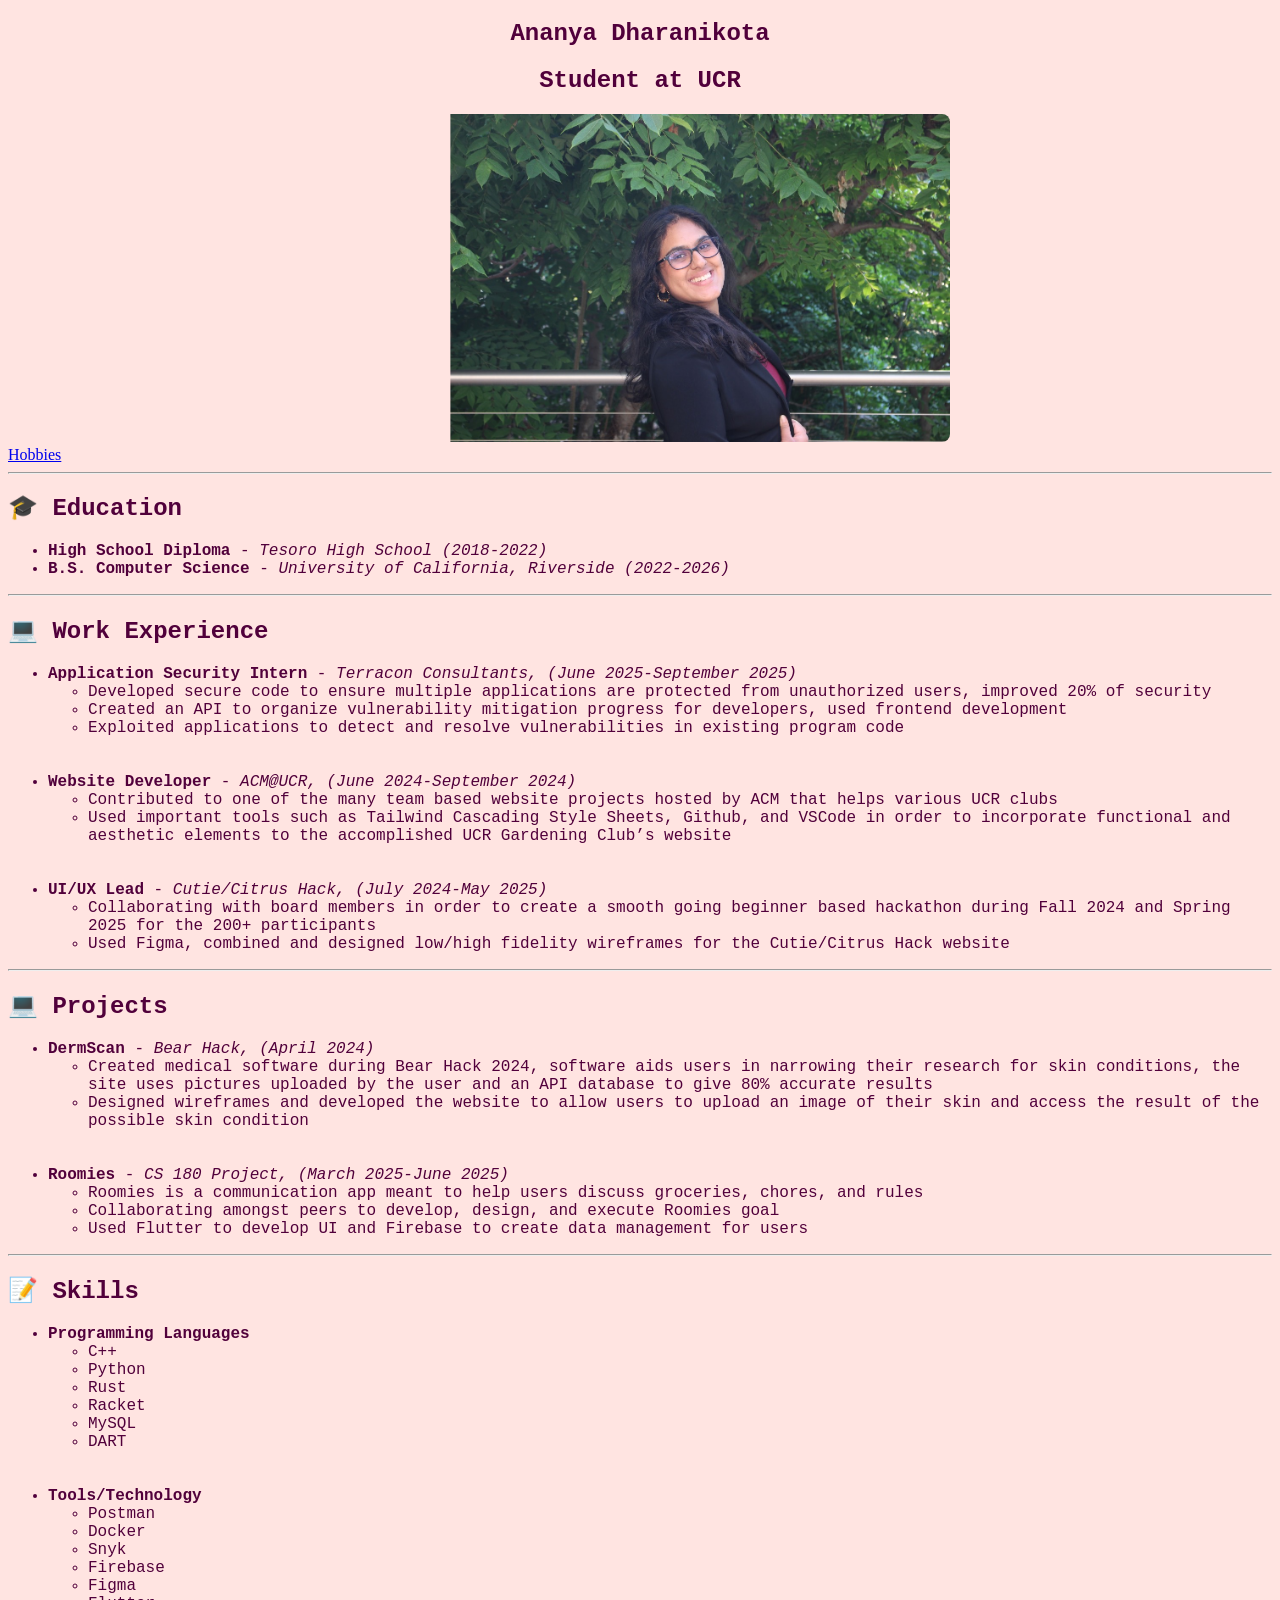
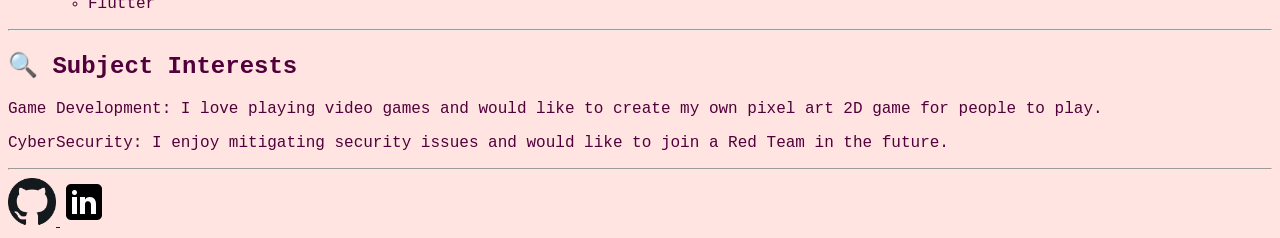
<file: index.html>
<!DOCTYPE html>
<html lang="en">

<head>
    <meta charset="UTF-8">
    <title>Ananya Dharanikota Resume</title>
    <link rel="stylesheet" href="styles.css">
</head>

<body class="body-adjustment">
  <section>
    <div>
      <header >
        <h1 class="text-adjustment">Ananya Dharanikota</h1>
        <h2 class="text-adjustment">Student at UCR</h2>
        <img src="images/winc_linkedin_pfp.png" alt="Linkedin Icon" class="self-image">
      </header>
    </div>
  </section>
  
  <nav>
    <a href="hobbies.html">Hobbies</a>
  </nav>
  
  <!-- divider -->
  <hr></hr>
  
  <section >
    <div >
      <h2 class="text-adjustment-paragraph">🎓 Education</h2>
      <p>
        <ul>
          <li class="text-adjustment-paragraph"> <b>High School Diploma</b> - <i>Tesoro High School (2018-2022)</i> </li>
          <li class="text-adjustment-paragraph"> <b>B.S. Computer Science</b> - <i>University of California, Riverside (2022-2026)</i> </li>
        </ul>
      </p>
    </div>
  
    <!-- divider -->
    <hr></hr>
  
    <div >
      <h2 class="text-adjustment-paragraph">💻 Work Experience</h2>
      <p>
        <ul>
  
          <li class="text-adjustment-paragraph"> <b>Application Security Intern</b> - <i>Terracon Consultants, (June 2025-September 2025)</i> 
            <ul>
              <li class="text-adjustment-paragraph">Developed secure code to ensure multiple applications are protected from unauthorized users, improved 20%
  of security</li>
              <li class="text-adjustment-paragraph">Created an API to organize vulnerability mitigation progress for developers, used frontend development</li>
              <li class="text-adjustment-paragraph">Exploited applications to detect and resolve vulnerabilities in existing program code</li>
            </ul>
          </li>
  
          <!-- NEWLINE -->
          <br></br>
  
          <li class="text-adjustment-paragraph"> <b>Website Developer</b> - <i>ACM@UCR, (June 2024-September 2024)</i> 
            <ul>
              <li class="text-adjustment-paragraph">Contributed to one of the many team based website projects hosted by ACM that helps various UCR clubs</li>
              <li class="text-adjustment-paragraph">Used important tools such as Tailwind Cascading Style Sheets, Github, and VSCode in order to incorporate
                functional and aesthetic elements to the accomplished UCR Gardening Club’s website</li>
            </ul>
          </li>
  
          <!-- NEWLINE -->
          <br></br>
  
          <li class="text-adjustment-paragraph"> <b>UI/UX Lead</b> - <i>Cutie/Citrus Hack, (July 2024-May 2025)</i> 
            <ul>
              <li class="text-adjustment-paragraph">Collaborating with board members in order to create a smooth going beginner based hackathon during Fall 2024 and Spring 2025 for the 200+ participants</li>
              <li class="text-adjustment-paragraph">Used Figma, combined and designed low/high fidelity wireframes for the Cutie/Citrus Hack website</li>
            </ul>
          </li>
  
        </ul>
      </p>
    </div>
  
    <!-- divider -->
    <hr></hr>
  
    <div >
      <h2 class="text-adjustment-paragraph">💻 Projects</h2>
      <p>
        <ul>
  
          <li class="text-adjustment-paragraph"> <b>DermScan</b> - <i>Bear Hack, (April 2024)</i> 
            <ul>
              <li class="text-adjustment-paragraph">Created medical software during Bear Hack 2024, software aids users in narrowing their research for skin conditions, the site uses pictures uploaded by the user and an API database to give 80% accurate results</li>
              <li class="text-adjustment-paragraph">Designed wireframes and developed the website to allow users to upload an image of their skin and access the result of the possible skin condition</li>
            </ul>
          </li>
  
          <!-- NEWLINE -->
          <br></br>
  
          <li class="text-adjustment-paragraph"> <b>Roomies</b> - <i>CS 180 Project, (March 2025-June 2025)</i> 
            <ul>
              <li class="text-adjustment-paragraph">Roomies is a communication app meant to help users discuss groceries, chores, and rules</li>
              <li class="text-adjustment-paragraph">Collaborating amongst peers to develop, design, and execute Roomies goal</li>
              <li class="text-adjustment-paragraph">Used Flutter to develop UI and Firebase to create data management for users</li>
            </ul>
          </li>
  
        </ul>
      </p>
    </div>
  
    <!-- divider -->
    <hr></hr>
  
  
    <div >
      <h2 class="text-adjustment-paragraph">📝 Skills</h2>
      <p>
        <ul>
          <li class="text-adjustment-paragraph"> <b>Programming Languages</b> 
            <ul>
              <li class="text-adjustment-paragraph">C++</li>
              <li class="text-adjustment-paragraph">Python</li>
              <li class="text-adjustment-paragraph">Rust</li>
              <li class="text-adjustment-paragraph">Racket</li>
              <li class="text-adjustment-paragraph">MySQL</li>
              <li class="text-adjustment-paragraph">DART</li>
            </ul>    
          </li>
  
          <!-- new line -->
          <br></br>
  
          <li class="text-adjustment-paragraph"> <b>Tools/Technology</b>
            <ul>
              <li class="text-adjustment-paragraph">Postman</li>
              <li class="text-adjustment-paragraph">Docker</li>
              <li class="text-adjustment-paragraph">Snyk</li>
              <li class="text-adjustment-paragraph">Firebase</li>
              <li class="text-adjustment-paragraph">Figma</li>
              <li class="text-adjustment-paragraph">Flutter</li>
            </ul> 
          </li>
        </ul>
      </p>
    </div>
  
    <!-- divider -->
    <hr></hr>
  
    <div >
      <h2 class="text-adjustment-paragraph">🔍 Subject Interests</h2>
      <p class="text-adjustment-paragraph">Game Development: I love playing video games and would like to create my own pixel art 2D game for people to play.</p>
      <p class="text-adjustment-paragraph">CyberSecurity: I enjoy mitigating security issues and would like to join a Red Team in the future.</p>
    </div>
  
    <!-- divider -->
    <hr></hr>
  
    <a href="https://github.com/ananya-dharanikota">
      <img src="images/git-icon.png" alt="Github Icon" class="image-adjustment">
    </a>
    
    <a href="https://www.linkedin.com/in/ananya-dharanikota/">
      <img src="images/linkedin-icon.png" alt="Linkedin Icon" >
    </a>
  
  </section>
</body>

</html>
</file>
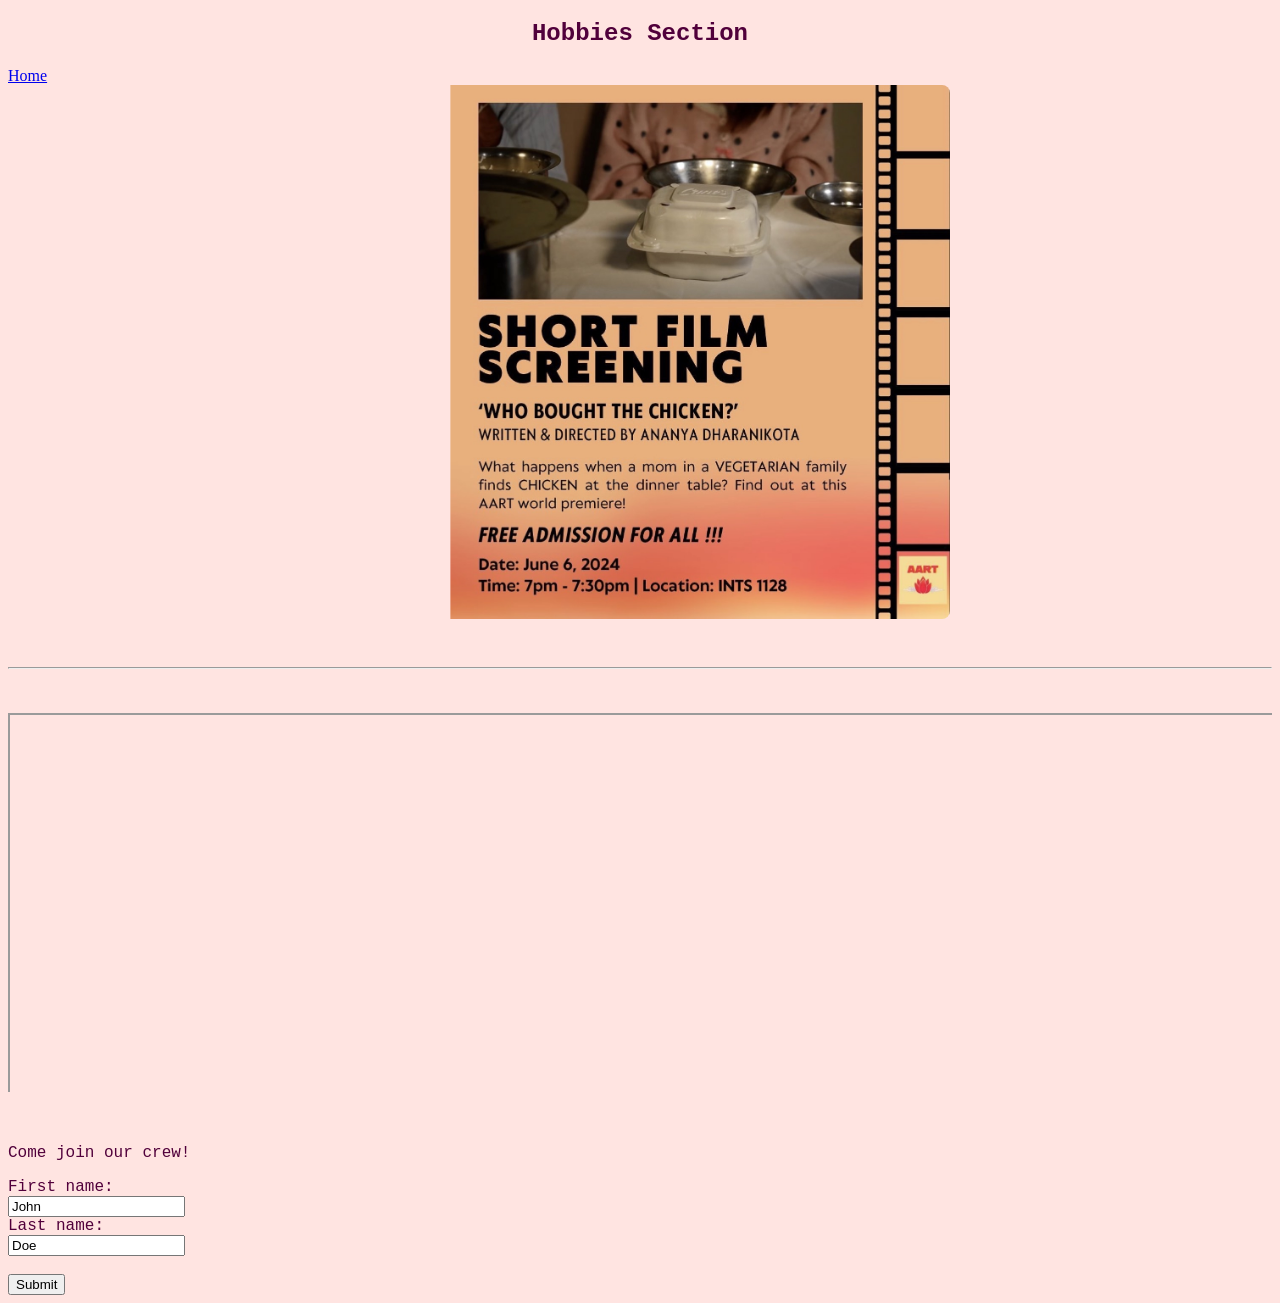
<file: hobbies.html>
<!DOCTYPE html>
<html lang="en">

<head>
    <meta charset="UTF-8">
    <title>Hobbies</title>
    <link rel="stylesheet" href="styles.css">
</head>

<body class="body-adjustment">
  <section>
    <div>
      <header>
        <div class="text-adjustment text-animation">
          <h1>Hobbies Section</h1>
        </div>
        <nav>
            <a href="index.html">Home</a>
        </nav>
        <img src="images/short-film-screening-flyer.png" alt="Short Film Flyer" class="self-image">
      </header>
    </div>
</section>

  <br></br>

  <!-- divider -->
  <hr></hr>

  <br></br>

  <div class="video-container">
      <iframe src="https://www.youtube.com/embed/ghNFWwU_1R8?si=UftRj0H3HgY0GFZT" allowfullscreen></iframe>
  </div>

  <br></br>

  <p class="text-adjustment-paragraph">Come join our crew!</p>

  <form class="text-adjustment-paragraph">
    <label for="fname">First name:</label><br>
    <input type="text" id="fname" name="fname" value="John"><br>
    <label for="lname">Last name:</label><br>
    <input type="text" id="lname" name="lname" value="Doe"><br><br>
    <input type="submit" value="Submit">
  </form> 

</body>
  

</html>
</file>
<file: styles.css>
.titleSection {
    margin: 2;
    padding: 20 px;
    font-family: Arial, sans-serif;
}

.navBar {
    background-color: lightblue;
    padding: 10px;
    gap: 10 px;
    display: flex;
}

.body-adjustment {
    background-color: mistyrose;
}


.image-adjustment {
    width: 48px;         
    height: auto;          
    border-radius: 8px;    
    /* box-shadow: 2px 2px 5px gray; */
    gap: 10 px;
    /* display: flex; */
    justify-content: center;
}

.self-image{
    width: 500px;
    height: auto;
    border-radius: 8px;    
    /* justify-content: center; */
    padding-left: 35%;
}

.text-adjustment {
    text-align: center;
    font-family: 'Courier New', Courier, monospace;
    color:rgb(81, 0, 59);
}

.title-name{
    margin: 2;
    padding: 20 px;
    font-size: larger;
}

.video-container {
    position: relative;
    padding-bottom: 30%; 
    height: 0;
    overflow: hidden;
    justify-self: flex;
  }

.video-container iframe {
    position: absolute;
    top: 0;
    left: 0;
    width: 100%;
    height: 100%;
  }
  
@keyframes mymove {
    50% {font-size: 40px;}
}

.text-animation {
    animation: mymove 5s infinite;
}

.text-adjustment-paragraph {
    font-family: 'Courier New', Courier, monospace;
    color:rgb(81, 0, 59);
}
</file>
